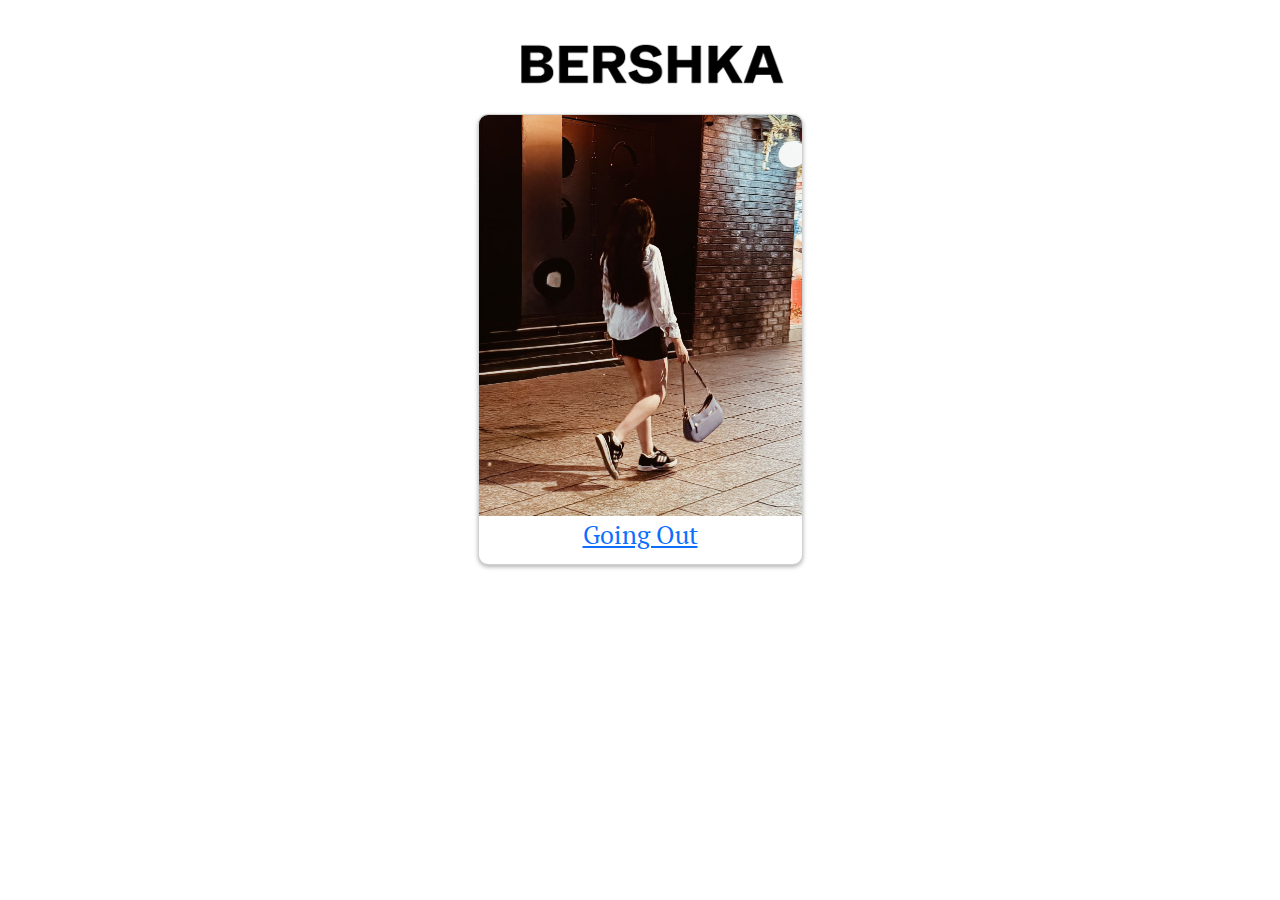
<file: index.html>
<!DOCTYPE html>
<html lang="es">
<head>
    <meta charset="UTF-8">
    <meta http-equiv="X-UA-Compatible" content="IE=edge">
    <meta name="viewport" content="width=device-width, initial-scale=1.0">
    <title>E-Commerce</title>
    <link href="https://cdn.jsdelivr.net/npm/bootstrap@5.2.2/dist/css/bootstrap.min.css" rel="stylesheet">
    <link rel="stylesheet" href="style.css"> 
    <link rel="preconnect" href="https://fonts.googleapis.com">
    <link rel="preconnect" href="https://fonts.googleapis.com">
<link rel="preconnect" href="https://fonts.gstatic.com" crossorigin>
<link href="https://fonts.googleapis.com/css2?family=Crimson+Text:ital,wght@1,700&family=PT+Serif:ital,wght@0,400;0,700;1,400;1,700&display=swap" rel="stylesheet">
</head>
<body>

  <div style="align-self: center;">
 <div class="logo">
  <img src="images/bershka.png">
</div> 
    <div class="card-container">
     <div class="card">
      <img src="images/modademujer.jpg">
      <div class="card-content">
        <div style="text-align: center;">
        <a href="mujer.html" class="card-button">Going Out</a>
      </div>
     </div>
    </div>
  </div>




</div>
</body>
</html>
</file>
<file: style.css>
*{
    margin: 0px;
    padding: 0px;
    box-sizing: border-box;
    font-family: "PT Serif", serif;
    font-weight: 400;
    font-style: normal;
}
body{
    background-color: white;   
}
.card-container{
    display: flex;
    justify-content: center;
    flex-wrap: wrap;
    gap: 25px;
    margin-top: 25px;
}
.card{
    width: 325px;
    background-color: white;
    border-radius: 10px;
    box-shadow: 0px 2px 4px rgba(0,0,0,0.3);
    overflow: hidden;
}
.card img{
    width: 100%;
    height: auto;
    object-fit: cover;
}

.card-button{
    display: inline-block;
    background-color: white;
    font-size: 25px;
    margin-bottom: 10px;
    align-items: center;
}

.logo{
    width: 20%;
  display: block;
  margin-left: auto;
  margin-right: auto;
  margin-top: 3%;
  margin-bottom: -50;
}
</file>
